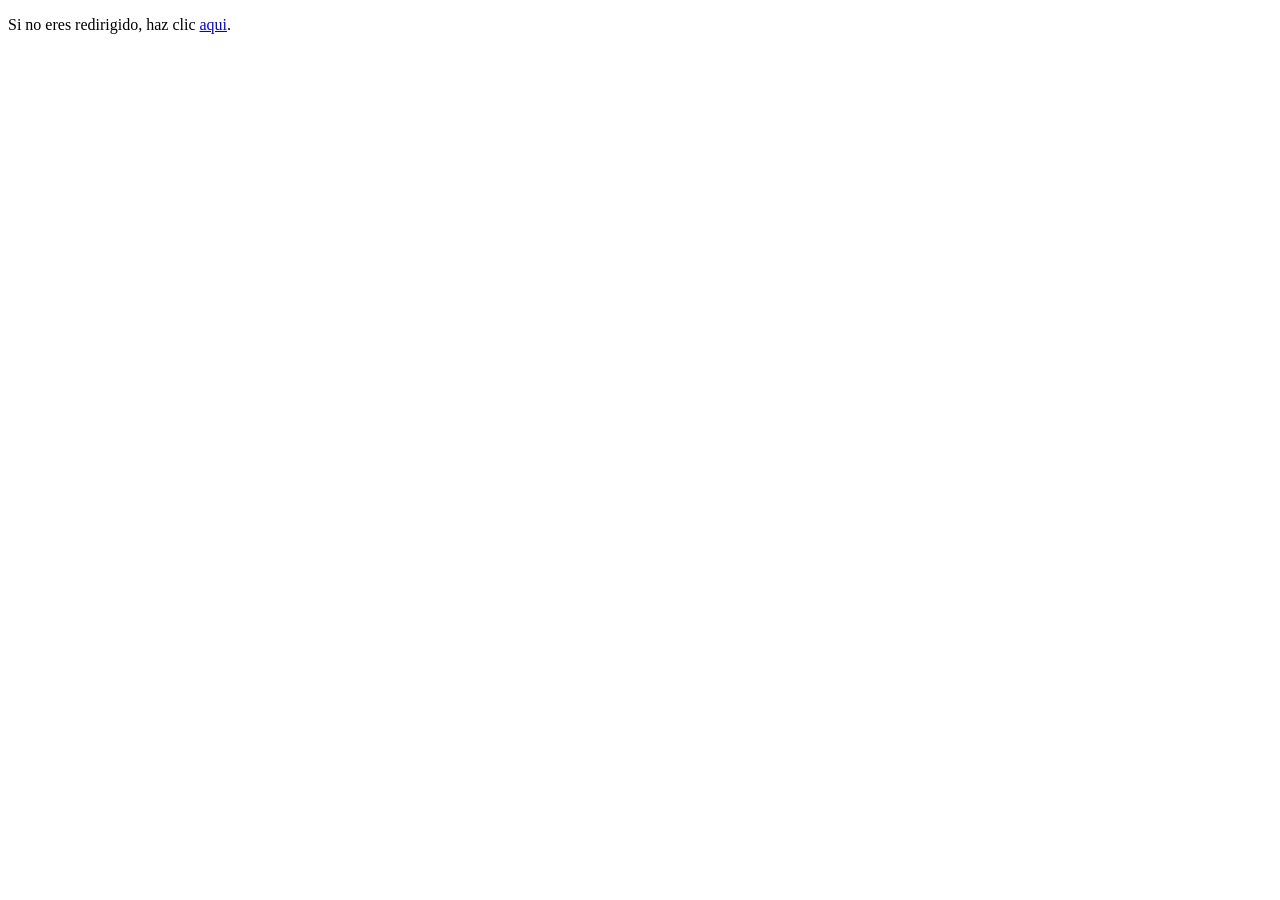
<file: index.html>
<!DOCTYPE html>
<html>
<head>
    <title>Redireccionando...</title>
    <meta http-equiv="refresh" content="0; url=indexProyectoDAW.php">
</head>
<body>
    <p>Si no eres redirigido, haz clic <a href="indexProyectoDAW.php">aqui</a>.</p>
</body>
</html>
</file>
